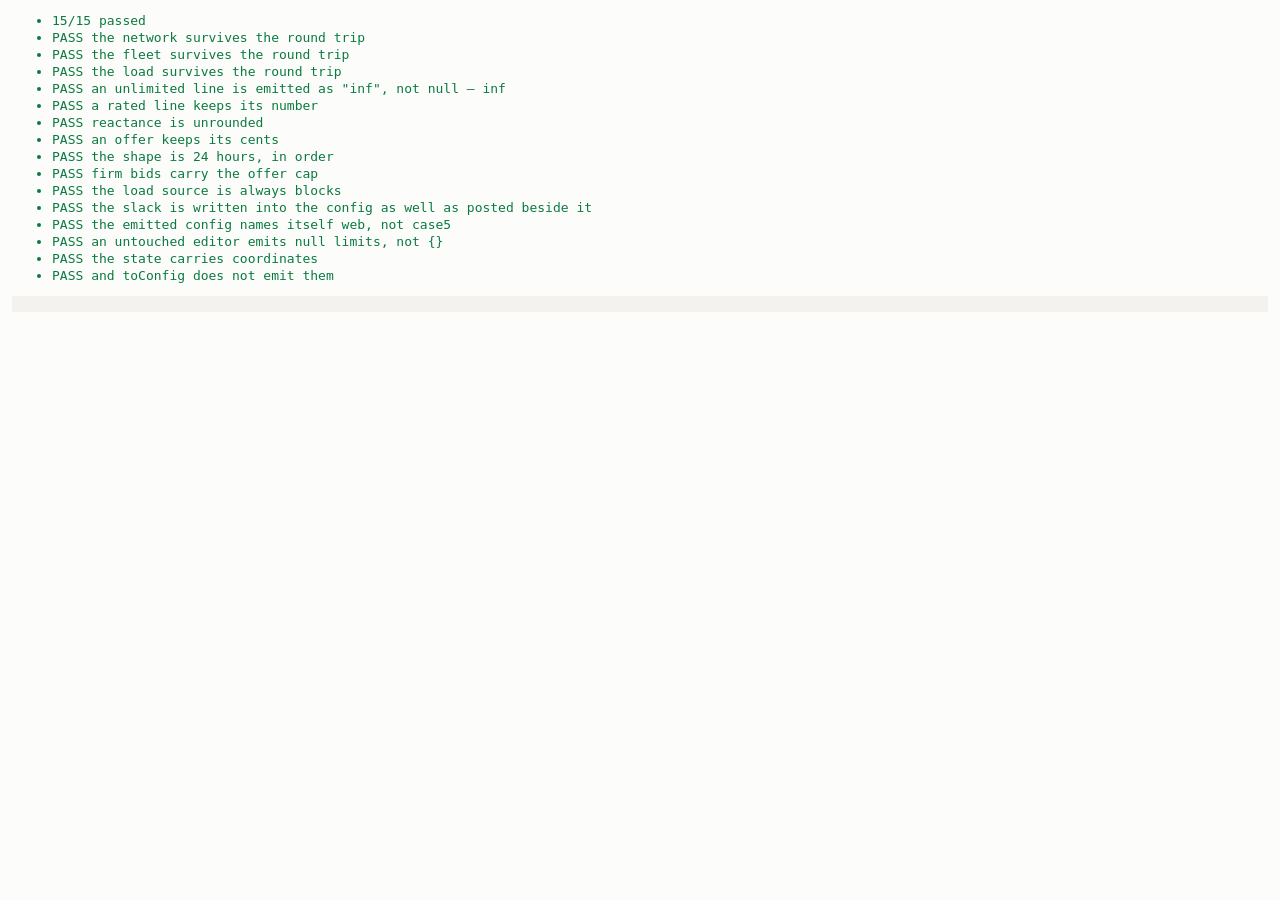
<file: web/check-emit.html>
<!doctype html>
<meta charset="utf-8">
<title>emitter check</title>
<style>
 body{font:13px ui-monospace,Menlo,monospace;margin:12px;background:#fcfcfb}
 li{margin:2px 0}
 .ok{color:#0a7a3f} .bad{color:#a8380f}
 pre{background:#f3f2ee;padding:8px;overflow:auto;max-height:240px}
</style>
<!-- W2.8's half of the round trip, and the only kind this repo can run: the
     emitter is JavaScript and there is no JavaScript runtime in this
     environment, so state.js is imported into a real browser instead. No
     iframe here -- toConfig is a pure function of the seed, so this page
     calls it directly rather than driving the app that calls it.

     The claim, in two halves that meet at web/data/case5.json:

       toConfig(stateFromSeed(seed)) == seed.config        asserted here
       seed.config                   == configs/w1.yaml    asserted in
                                        tests/test_w2_editor.py,
                                        TestTheSeedIsW1AndNotACopyThatDrifted

     So the numbers the editor posts are w1.yaml's numbers, and neither half
     can loosen without the other noticing. `name` is the one field allowed to
     differ: the config the editor emits is not case5 any more the moment a
     visitor touches a lever, and it says so.

     Run it: serve the app and open /check-emit.html. Or headless:

       .venv/bin/uvicorn src.api.app:app --port 8000
       chrome --headless=new --screenshot=out.png --window-size=1000,800 \
              --virtual-time-budget=8000 http://127.0.0.1:8000/check-emit.html

     A development page, not linked from the app. Drop it from the W4 deploy. -->
<ul id="out"></ul>
<pre id="diff"></pre>
<script type="module">
import { fetchSeed, stateFromSeed, toConfig, toLimits } from "./js/state.js";

const out = document.querySelector("#out");
const results = [];
function check(name, cond, extra = "") {
  results.push(cond);
  const li = document.createElement("li");
  li.className = cond ? "ok" : "bad";
  li.textContent = `${cond ? "PASS" : "FAIL"}  ${name}${extra ? " — " + extra : ""}`;
  out.append(li);
}

/* Key order is not a number, so it is normalised away. Everything else --
   every float, every "inf", every name -- is compared as written. */
function canonical(value) {
  if (Array.isArray(value)) return value.map(canonical);
  if (value && typeof value === "object") {
    return Object.fromEntries(Object.keys(value).sort().map((k) => [k, canonical(value[k])]));
  }
  return value;
}
const same = (a, b) => JSON.stringify(canonical(a)) === JSON.stringify(canonical(b));

const seed = await fetchSeed();
const state = stateFromSeed(seed);
const emitted = toConfig(state);

check("the network survives the round trip", same(emitted.network, seed.config.network));
check("the fleet survives the round trip", same(emitted.fleet, seed.config.fleet));
check("the load survives the round trip", same(emitted.load, seed.config.load));

/* Stated on their own as well, because the three above would still pass if
   both sides had drifted together -- they read the same file. These are the
   values w1.yaml carries, written out. */
check("an unlimited line is emitted as \"inf\", not null",
  emitted.network.branches.AD.limit_mw === "inf", String(emitted.network.branches.AD.limit_mw));
check("a rated line keeps its number", emitted.network.branches.DE.limit_mw === 240.0);
check("reactance is unrounded", emitted.network.branches.AB.reactance_pu === 0.0281);
check("an offer keeps its cents", emitted.fleet.E1.cost_usd_per_mwh === 10.0);
check("the shape is 24 hours, in order",
  emitted.load.shape.length === 24 && emitted.load.shape[18] === 1.0);
check("firm bids carry the offer cap",
  emitted.load.bids.B_firm.value_usd_per_mwh === seed.market.offer_cap_usd_per_mwh);

/* The two fields the editor decides rather than copies. */
check("the load source is always blocks", emitted.load.source === "blocks");
check("the slack is written into the config as well as posted beside it",
  emitted.network.slack === state.slack && state.slack === seed.slack);
check("the emitted config names itself web, not case5", emitted.name === "web");

/* An untouched editor overrides nothing, so the scenario's own ratings stand. */
check("an untouched editor emits null limits, not {}", toLimits(state) === null);

/* Coordinates are editor state. They are in the seed, they are in the state,
   and they must not be in the thing that crosses the wire. */
check("the state carries coordinates", state.buses.every((b) => Number.isFinite(b.x)));
check("and toConfig does not emit them",
  !JSON.stringify(emitted).includes("\"x\"") && !("coords" in emitted));

const bad = results.filter((r) => !r).length;
if (bad) {
  document.querySelector("#diff").textContent =
    "emitted:\n" + JSON.stringify(canonical(emitted), null, 1) +
    "\n\nseed.config:\n" + JSON.stringify(canonical(seed.config), null, 1);
}
const head = document.createElement("li");
head.className = bad ? "bad" : "ok";
head.textContent = `${results.length - bad}/${results.length} passed`;
out.prepend(head);
</script>
</file>
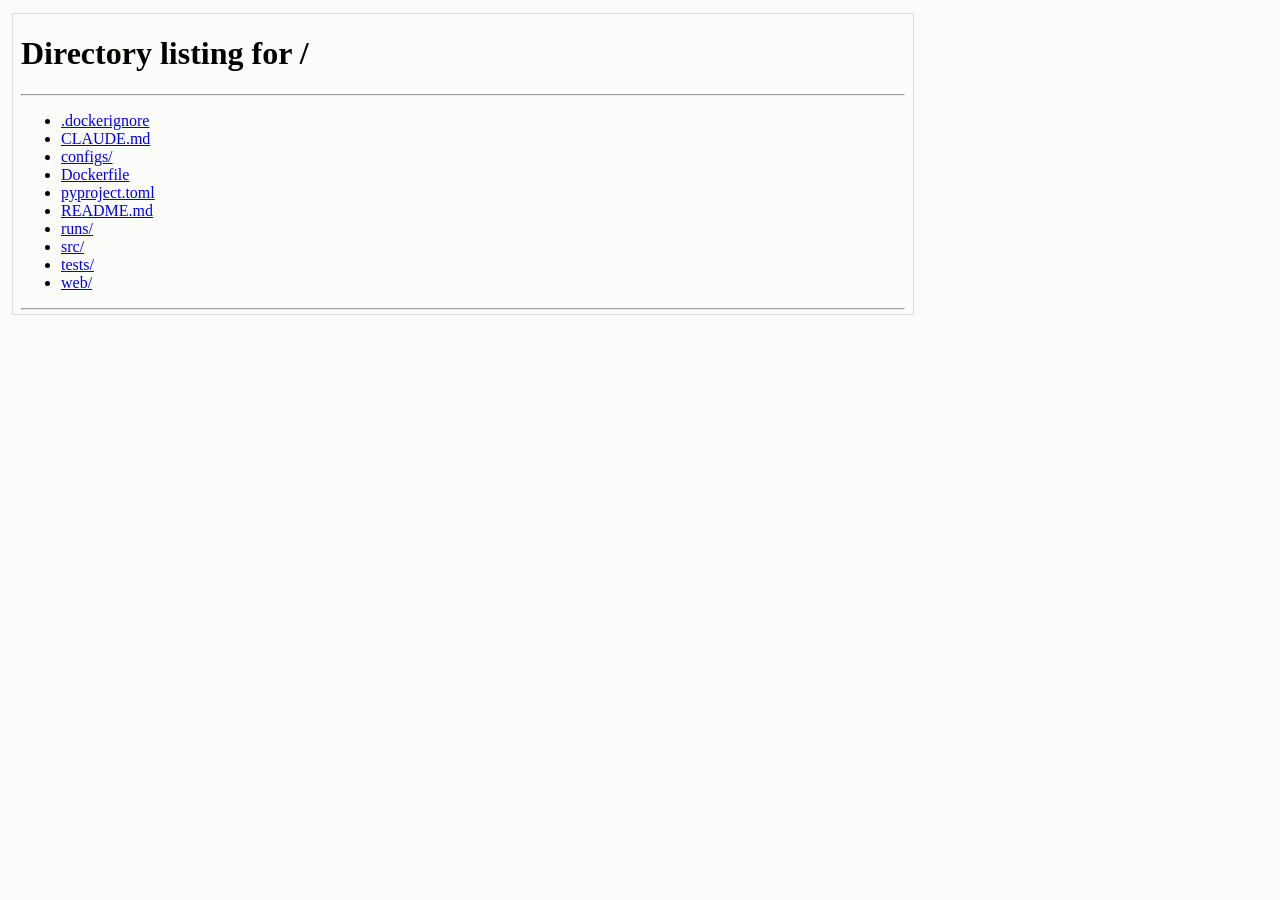
<file: web/check-grammar.html>
<!doctype html>
<meta charset="utf-8">
<title>grammar check</title>
<style>
 body{font:13px ui-monospace,Menlo,monospace;margin:12px;background:#fcfcfb}
 li{margin:2px 0}
 .ok{color:#0a7a3f} .bad{color:#a8380f}
 iframe{width:900px;height:300px;border:1px solid #ddd}
</style>
<!-- W2.5's test harness, and the only kind this repo can have for the
     editing grammar: there is no JavaScript runtime in this environment and
     adding one would be a build step, which web/ exists without. So the
     grammar is driven in a real browser instead -- this page iframes the app
     at same origin, dispatches synthetic pointer and key events on the real
     marks, and reads the result back out of the page's own "what is posted"
     panel, which is the editor's state as the wire would carry it.

     Run it: serve the app, open /check-grammar.html, and look. Or headless:

       .venv/bin/uvicorn src.api.app:app --port 8000
       chrome --headless=new --screenshot=out.png --window-size=1000,800 \
              --virtual-time-budget=12000 http://127.0.0.1:8000/check-grammar.html

     It is a development page and is not linked from the app. Drop it from
     the W4 deploy. -->
<ul id="out"></ul>
<iframe id="f" src="/"></iframe>
<script type="module">
const out = document.querySelector("#out");
const results = [];
function check(name, cond, extra="") {
  results.push(cond);
  const li = document.createElement("li");
  li.className = cond ? "ok" : "bad";
  li.textContent = `${cond ? "PASS" : "FAIL"}  ${name}${extra ? " — " + extra : ""}`;
  out.append(li);
}
const f = document.querySelector("#f");
await new Promise(r => f.addEventListener("load", r));
const doc = f.contentDocument;
const win = f.contentWindow;
await new Promise(r => setTimeout(r, 1200));

const cfg = () => JSON.parse(doc.querySelector("#body").textContent).config;
const armed = () => doc.querySelector("#armed").textContent.trim();
const svg = doc.querySelector("#network");
const press = (label) => [...doc.querySelectorAll("#toolbar button")]
  .find(b => b.textContent.trim() === label).click();
function center(el) {
  const r = el.getBoundingClientRect();
  return { clientX: r.left + r.width/2, clientY: r.top + r.height/2 };
}
function clickMark(el) {
  const at = center(el);
  const opts = { bubbles: true, cancelable: true, pointerId: 1, button: 0, ...at };
  el.dispatchEvent(new win.PointerEvent("pointerdown", opts));
  el.dispatchEvent(new win.PointerEvent("pointerup", opts));
}
const bus = (n) => svg.querySelector(`[data-bus="${n}"]`);
const branch = (n) => svg.querySelector(`[data-branch="${n}"]`);
const wait = () => new Promise(r => setTimeout(r, 120));

// --- baseline
check("the seed draws five buses", svg.querySelectorAll("[data-bus]").length === 5);
check("the seed draws five generators", svg.querySelectorAll("[data-gen]").length === 5);
check("idle on load", armed().startsWith("Move mode."));

// --- add a generator
press("+ Generator");
check("arming shows the mode", armed().startsWith("Add generator armed."), armed());
clickMark(bus("B")); await wait();
check("a generator landed at B", cfg().fleet.B1?.bus === "B", JSON.stringify(cfg().fleet.B1));
check("defaults are the written ones",
  cfg().fleet.B1?.pmax_mw === 100 && cfg().fleet.B1?.cost_usd_per_mwh === 25);
check("an applied edit returns to idle", armed().startsWith("Move mode."), armed());
check("and says what it did", armed().includes("Added B1 at B"), armed());
check("the map drew the new unit", svg.querySelectorAll("[data-gen]").length === 6);

// --- connect
press("+ Line");
clickMark(bus("A")); await wait();
check("the first click is pending, not an edit", armed().includes("Add line armed, from A"), armed());
check("no branch yet", Object.keys(cfg().network.branches).length === 6);
check("the pending bus is marked", bus("A").dataset.pending === "true");
clickMark(bus("C")); await wait();
check("the second click connects", "AC" in cfg().network.branches, Object.keys(cfg().network.branches).join(","));
check("the new line is unrated", cfg().network.branches.AC?.limit_mw === "inf");
check("and gets the default reactance", cfg().network.branches.AC?.reactance_pu === 0.03);

// --- a self-loop is refused
press("+ Line");
clickMark(bus("A")); await wait();
clickMark(bus("A")); await wait();
check("a self-loop is refused with a sentence", armed().includes("cannot connect to itself"), armed());
check("and adds nothing", Object.keys(cfg().network.branches).length === 7);
press("+ Line"); // toggle the armed mode back off, rather than undoing

// --- cut a line
press("Remove Item");
clickMark(branch("DE")); await wait();
check("a cut line is gone", !("DE" in cfg().network.branches));
check("and the readout says islands are priced", armed().includes("island"), armed());

// --- remove a bus, transitively
press("Remove Item");
clickMark(bus("E")); await wait();
const after = cfg();
check("the bus is gone", !after.network.buses.includes("E"));
check("its generator went with it", !("E1" in after.fleet));
check("its branches went with it",
  !Object.values(after.network.branches).some(b => b.from === "E" || b.to === "E"));

// --- remove the slack bus: the dropdown moves, it does not 422
check("the slack is D before", cfg().network.slack === "D");
press("Remove Item");
clickMark(bus("D")); await wait();
check("removing the slack moves it, it does not 422",
  cfg().network.slack === cfg().network.buses[0], cfg().network.slack);
check("and the page says where it went", armed().includes("slack moved to"), armed());
check("no error on screen", !doc.querySelector("#status").dataset.state, doc.querySelector("#status").textContent);

// --- undo walks back
const before = JSON.stringify(cfg());
doc.querySelector("#undo-slot button").click(); await wait();
check("undo puts the slack bus back", JSON.stringify(cfg()) !== before);
check("undo says what it undid", armed().includes("Undone: remove bus D"), armed());
for (let i = 0; i < 12; i++) { doc.querySelector("#undo-slot button").click(); }
await wait();
check("undo walks back to the seed",
  cfg().network.buses.join("") === "ABCDE" && Object.keys(cfg().fleet).length === 5
  && Object.keys(cfg().network.branches).length === 6,
  JSON.stringify(cfg().network.buses) + " " + Object.keys(cfg().network.branches).join(","));
check("and then says there is nothing left", armed().includes("Nothing to undo"), armed());

// --- Esc disarms
press("Remove Item");
svg.dispatchEvent(new win.KeyboardEvent("keydown", {key:"Escape", bubbles:true}));
check("Esc disarms", armed().startsWith("Move mode."), armed());

// --- the keyboard path
press("+ Bus");
svg.dispatchEvent(new win.KeyboardEvent("keydown", {key:"Enter", bubbles:true}));
await wait();
check("Enter on the figure places a bus", cfg().network.buses.includes("F"), cfg().network.buses.join(","));
press("+ Generator");
bus("F").dispatchEvent(new win.KeyboardEvent("keydown", {key:"Enter", bubbles:true}));
await wait();
check("Enter on a focused bus applies the armed mode",
  Object.values(cfg().fleet).some(g => g.bus === "F"), JSON.stringify(cfg().fleet));

// --- a mode acting on the wrong mark says so
press("+ Generator");
clickMark(branch("AB")); await wait();
check("a mode that cannot act on a mark says so", armed().includes("Nothing to do"), armed());

// --- drag moves a bus and does NOT post.
// Disarmed first, deliberately: the previous case leaves a mode armed (a
// mark it cannot act on is not a reason to disarm), and drag only moves a
// bus in idle. That is the grammar, not an accident.
press("Move Bus");
check("idle again before the drag", armed().startsWith("Move mode."), armed());
const posted = doc.querySelectorAll("#log li").length;
const b = bus("B");
const at = center(b);
const opts = (dx) => ({bubbles:true, cancelable:true, pointerId:1, button:0,
  clientX: at.clientX + dx, clientY: at.clientY + dx});
b.dispatchEvent(new win.PointerEvent("pointerdown", opts(0)));
svg.dispatchEvent(new win.PointerEvent("pointermove", opts(40)));
svg.dispatchEvent(new win.PointerEvent("pointerup", opts(40)));
await wait();
check("a drag says it moved the bus", armed().includes("Moved bus B"), armed());
check("a drag posts nothing", doc.querySelectorAll("#log li").length === posted,
  `${posted} -> ${doc.querySelectorAll("#log li").length}`);

// --- the field, and the guardrail on it.
// A bus dragged far past the edge pins to the field and the drawing does not
// rescale: the viewBox is the field itself and does not move, which is what
// keeps the panel from changing shape mid-drag.
const boxBefore = svg.getAttribute("viewBox");
const at2 = center(bus("B"));
const far = (n) => ({bubbles:true, cancelable:true, pointerId:1, button:0,
  clientX: at2.clientX + n, clientY: at2.clientY - n});
bus("B").dispatchEvent(new win.PointerEvent("pointerdown", far(0)));
svg.dispatchEvent(new win.PointerEvent("pointermove", far(4000)));
svg.dispatchEvent(new win.PointerEvent("pointerup", far(4000)));
await wait();
const disc = bus("B").querySelector("circle");
const bx = Number(disc.getAttribute("cx"));
const by = Number(disc.getAttribute("cy"));
check("a drag past the edge pins the bus to the field",
  bx <= 90.001 && by >= 9.999, `x ${bx.toFixed(2)}, y ${by.toFixed(2)}`);
check("the viewBox does not move with the topology",
  svg.getAttribute("viewBox") === boxBefore,
  `${boxBefore} -> ${svg.getAttribute("viewBox")}`);

// --- the demand lever: every bus has a row, whether it has a bid or not.
// case5 seeds load at B, C and D only, so bus A is the case: no bid, a row,
// and a slider that declares one. Driven through the real input, so this
// asserts the wiring from the row to the posted body and not just the edit.
const lever = (label) => doc.querySelector(`input[aria-label="${label}"]`);
const drag = async (input, v) => {
  input.value = String(v);
  input.dispatchEvent(new win.Event("input", {bubbles:true}));
  await wait();
};
check("a bus with no bid still gets a row", !!lever("A_firm (A)"));
check("and it sits at zero", lever("A_firm (A)").value === "0");
await drag(lever("A_firm (A)"), 100);
check("raising it off zero declares a bid", "A_firm" in cfg().load.bids,
  Object.keys(cfg().load.bids).join(","));
check("the new bid is at bus A and 100 MW",
  cfg().load.bids.A_firm?.bus === "A" && cfg().load.bids.A_firm?.peak_mw === 100);
check("and it is firm, at the offer cap",
  cfg().load.bids.A_firm?.value_usd_per_mwh === 5000,
  String(cfg().load.bids.A_firm?.value_usd_per_mwh));
await drag(lever("A_firm (A)"), 0);
check("dragging back to zero removes it, rather than posting a 0 MW bid",
  !("A_firm" in cfg().load.bids), Object.keys(cfg().load.bids).join(","));
await drag(lever("B_firm (B)"), 200);
check("a seeded bid's row still moves that bid",
  cfg().load.bids.B_firm?.peak_mw === 200, String(cfg().load.bids.B_firm?.peak_mw));

const bad = results.filter(r => !r).length;
const head = document.createElement("li");
head.className = bad ? "bad" : "ok";
head.textContent = `${results.length - bad}/${results.length} passed`;
out.prepend(head);
</script>
</file>
